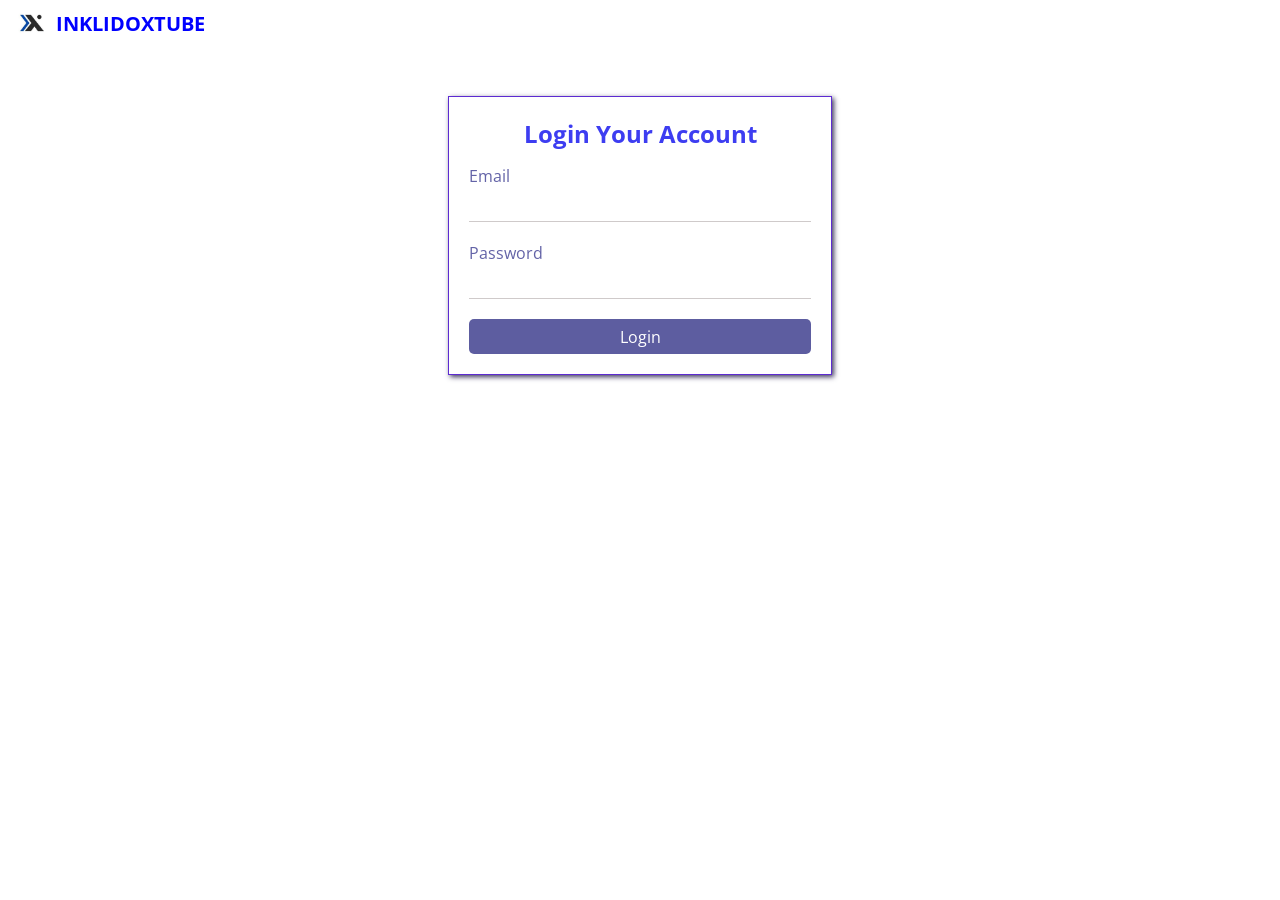
<file: index.html>
<!DOCTYPE html>
<html lang="en">
<head>
    <meta charset="UTF-8">
    <meta name="viewport" content="width=device-width, initial-scale=1.0">
    <title>Youtube Clone</title>
    <link rel="stylesheet" href="https://cdnjs.cloudflare.com/ajax/libs/font-awesome/6.5.0/css/all.min.css">
    <link rel="stylesheet" href="style.css">
</head>
<body>
    <div class="container">

       <header>
            <nav class="navbar">

                <div class="nav-section nav-left">
                    <button class="nav-button menu-button">
                    <i class="fa-solid fa-bars"></i>
                    </button>
                    <a href="#" class ="nav-logo">
                    <img src="photo.jpg" alt="not load" class="logo-image">
                    
                    <h2 class="logo-text">INKLIDOXTUBE</h2>
                    </a>
                </div>



                <div class="nav-section nav-center">
                    <form action="#" class="search-form">
                    <input type="search"  placeholder="Search" required class="search-input" id="searchInput">
                    <button class="nav-button search-button" id="searchBtn">
                    <i class="fa-solid fa-magnifying-glass"></i>
                    </button>
                    </form>

                    <button class="nav-button mic-button">
                    <i class="fa-solid fa-microphone"></i>
                    </button>
                </div>

                
                <div class="nav-section nav-right">
                    <button class="nav-button theme-button">
                    <i class="fa-solid fa-moon"></i>
                    </button>
                    <img src="WhatsApp Image 2026-03-05 at 10.25.09 AM.jpeg" alt="not load" class="user-image" >
                    <button class="nav-button theme-button" onclick="logout()">Logout</button>
                </div>

            </nav>
        </header>


        <main class ="main-layout">

          <aside class="sidebar">
              <div class="link-container">

                <div class="link-section ">
                    <a href="#" class="link-item">
                        <i class="fa-solid fa-house"></i> Home
                    </a>
                    <a href="#" class="link-item">
                        <i class="fa-solid fa-video"></i>Shorts
                    </a>
                    <a href="#" class="link-item">
                        <i class="fa-solid fa-square-rss"></i>Subscriptions 
                    </a>
                </div>
                  <div class="section-separator"></div>



                  <div class="link-section ">
                    <h4 class="section-tittle">You</h4>
                    <a href="#" class="link-item">
                        <i class="fa-solid fa-house"></i>Your channel 
                    </a>
                    <a href="#" class="link-item">
                        <i class="fa-solid fa-video"></i>History
                    </a>
                    <a href="#" class="link-item">
                        <i class="fa-solid fa-square-rss"></i>Watch later 
                    </a>
                </div>
                  <div class="section-separator"></div>



                  <div class="link-section ">
                    <h4 class="section-tittle">Explore</h4>
                    <a href="#" class="link-item">
                        <i class="fa-solid fa-house"></i> Trending
                    </a>
                    <a href="music.html" class="link-item">
                        <i class="fa-solid fa-video"  ></i>Music
                    </a>
                    <a href="" class="link-item">
                        <i class="fa-solid fa-video"></i>Games
                    </a>
                    <a href="#" class="link-item">
                        <i class="fa-solid fa-square-rss"></i>Sports
                    </a>
                </div>
                  <div class="section-separator"></div>

                  <div class="link-section ">
                    <h4 class="section-tittle">More form YouTube</h4>
                    <a href="#" class="link-item">
                        <i class="fa-solid fa-house"></i> YouTube Plus
                    </a>    
                    <a href="#" class="link-item">
                        <i class="fa-solid fa-video"></i>Youtube Music
                    </a>
                    <a href="#" class="link-item">
                        <i class="fa-solid fa-square-rss"></i>Youtube Kids
                    </a>
                </div>
                  <div class="section-separator"></div>


                  <div class="link-section ">
                    
                    <a href="#" class="link-item">
                        <i class="fa-solid fa-house"></i>Settings
                    </a>
                    <a href="#" class="link-item">
                        <i class="fa-solid fa-video"></i>Report
                    </a>
                    <a href="#" class="link-item">
                        <i class="fa-solid fa-square-rss"></i>Help
                    </a>
                    <a href="#" class="link-item">
                        <i class="fa-solid fa-square-rss"></i>Feedback
                    </a>
                </div>
                  <div class="section-separator"></div>
                  
                </div>
           </aside>

           

            <div class ="content-wrapper">
                <div class ="category-list">
                    <button class="category-button active">All</button>
                    <button class="category-button">React</button>
                    <button class="category-button">Node.js</button>
                    <button class="category-button">Express</button>
                    <button class="category-button">Postgrl</button>
                    <button class="category-button">Sql</button>
                    <button class="category-button">Java</button>
                    <button class="category-button">Js</button>
                    <button class="category-button">Aws</button>  
                    <button class="category-button">prisma</button>
                    <button class="category-button">Mysql</button>
                    <button class="category-button">Php</button>
                    <button class="category-button">Laveral</button>
                    <button class="category-button">Vue</button>
                    <button class="category-button">Angular</button>
                    <button class="category-button">Node.js</button>
                    <button class="category-button">Phone</button>
                    <button class="category-button">Vue</button>
                    <button class="category-button">Andriod</button>
                    <button class="category-button">Computer</button>
                    <button class="category-button">System</button>                      
                </div>
                
                <div class="video-list" id="videoList"></div>
                
            </div>
        </main>
    </div>
</body>
<script src="config.js"></script>
<script src="script.js"></script>
</html>
</file>
<file: style.css>
@import url('https://fonts.googleapis.com/css2?family=Open+Sans:ital,wght@0,300..800;1,300..800&display=swap');

*{
    margin: 0;
    padding: 0;
    box-sizing: border-box;
    font-family: "Open Sans", sans-serif;
}

.container{
display: flex;
flex-direction: column;
max-height: 100vh;
}

header, .category-list{
    position: sticky;
    top: 0;
    z-index: 10;
    background: white;

}

.navbar{
    display:flex;
    gap: 2rem;
    align-items: center;
    padding: 0.5rem 1rem;
    justify-content: space-between;
}

.navbar :where(.nav-section, .search-form, .nav-logo){
    display:flex;
    align-items: center;
}

.navbar .nav-section{
 gap: 1rem;
}

.navbar :where(.logo-image, .user-image){
    width:32px;
    cursor:pointer;
    border-radius: 50%;
}

.navbar .nav-button{
    border:none;
    cursor: pointer;
    border-radius:50%;
    height:40px;
    width: 40px;
    background: none;
}
.navbar .nav-button:hover{
    background-color: lightgrey;
}
.navbar .nav-button i{
    display:flex;
    font-size: 1.5rem;
    align-items: center;
    justify-content:center;
}
.navbar .nav-logo{
    display:flex;
    gap:0.5rem;
    text-decoration :none;
}

.navbar .nav-logo .logo-text{
    font-size: 1.25rem;
    color: blue;
}
.navbar .nav-center{
    display:flex;
    width:100%;
    justify-content: center;
}
.navbar .search-form{
    max-width:550px;
    flex: 1;
    height: 40px;
}


.navbar .search-form .search-input{
    width: 100%;
    height: 100%;
    outline: none;
    font-size: 1rem;
    padding: 0 1rem; 
    border-radius: 3.1rem 0 0 3.1rem;
    border:1px solid lightblue;
}


.navbar .search-form .search-button{
    width :auto;
    padding:0 1.25rem;
    border-radius: 0 3.1rem 3.1rem 0;
    border : 1px solid lightblue;
}



.content-wrapper .category-list{
    display: flex;
    gap: 0.75rem;
    overflow-x: auto;
    padding: 0.75rem 0 0.7rem;
    scrollbar-width: none;  
}

.category-list .category-button{
    border: none;
    cursor:pointer;
    font-size: 0.9rem;
    font-weight: 500;
    white-space: nowrap;
    padding: 0.4rem 0.75rem;
    border-radius: 0.5rem;
    background: rgb(218, 215, 215);
    
}
.category-list .category-button:hover{
    background: rgb(155, 153, 153);
}

.category-list .category-button.active{
    color: white;
    background-color: black;
    pointer-events: none;
}

.main-layout {
    display: flex;
    overflow-y: auto;
}

.main-layout .sidebar{
    width:280px ;
    background: white;
    padding: 0 0.7rem 0;
}

body.sidebar-hidden .main-layout .sidebar{
    width: 0;
    padding:0;
}

.sidebar .link-container{
    overflow-y: auto;
    height: calc(100vh - 60px);
    padding: 1rem 0 2rem;
    scrollbar-width: thin;
    scrollbar-color: transparent transparent;

}

.sidebar .link-container:hover{
  scrollbar-color: #a6a6a6 transparent;
}
.sidebar .section-separator{
     height: 1px;
     margin: 0.625rem 0;
     background: lightgray;
}

.sidebar .link-section .link-item{
    display:flex;
    align-items: center;
    font-size:0.938rem;
    white-space: nowrap;
    padding:0.37rem 0.75rem;
    margin-bottom: 0.25rem;
    color:black;
    border-radius: 0.5rem;
    text-decoration: none;
}

.sidebar .link-section .link-item:hover{
    background: lightgray;
}

.sidebar .link-section .link-item i{
    font-size: 1.4rem;
    margin-right: 0.63rem;
}

.sidebar .link-section .section-tittle{
     font-size: 0.938rem;
     font-weight:600;
     color: black;
     margin:1rem 0 0.5rem 0.5rem; 
}

.main-layout .content-wrapper{
    padding:0 1rem ;
    overflow-x: hidden;
    width: 100%;
}



.video-list{
display:grid;
grid-template-columns:repeat(auto-fill,minmax(300px,1fr));
gap:20px;
margin-top:20px;
}



.video-card{
cursor:pointer;
}


.thumbnail{
width:100%;
height: 180px;
object-fit: cover;
border-radius:10px;
}



.video-info{
display:flex;
gap:10px;
margin-top:10px;
}

.channel-icon{
width:36px;
height:36px;
border-radius:50%;
object-fit: cover;
}

.video-title{
font-size:14px;
font-weight:600;
margin:0;
}

.channel-name{
font-size:13px;
color:gray;
margin:2px 0;
}


.login-form h2 {
    text-align: center;
    color: rgb(61, 61, 241);
}


.login-form {
    border: 1px solid rgb(93, 43, 209);
    width: 30vw;
    min-width: 300px;
    box-shadow: 2px 2px 5px rgb(62, 55, 95);
    margin: 50px auto;
    display: grid;
    gap: 15px;
    padding: 20px;
}


.login-group {
    display: flex;
    flex-direction: column;
}


.login-group label {
    font-size: 16px;
    color: rgb(99, 99, 167);
    margin-bottom: 5px;
}


.login-group span {
    color: rgb(230, 11, 11);
    margin-top: 5px;
    font-size: 12px;
}


.login-group input {
    height: 30px;
    outline: none;
    border: none;
    border-bottom: 1px solid rgb(207, 202, 202);
    font-size: 14px;
    padding: 5px;
}


.mybutton {
    height: 35px;
    background-color: rgb(93, 93, 160);
    color: white;
    border-radius: 5px;
    font-size: 16px;
    border: none;
    cursor: pointer;
}


.mybutton:hover {
    background-color: rgb(70, 70, 140);
}

.music-container {
    width: 100%;
    padding: 20px;
}

.music-container h2 {
    margin-bottom: 15px;
}

.input-box {
    display: flex;
    gap: 10px;
    margin-bottom: 20px;
}

.music-grid {
    display: grid;
    grid-template-columns: repeat(auto-fill, minmax(200px, 1fr));
    gap: 20px;
}


@media (max-width :768px){
    .main-layout .sidebar{
        position :absolute;
        top:0;
        left:0;
        z-index:20;
        height:100vh;
        transition: 0.2s ease;
    }
    body.sidebar-hidden .main-layout .sidebar{
        left: -280;
    }
}
</file>
